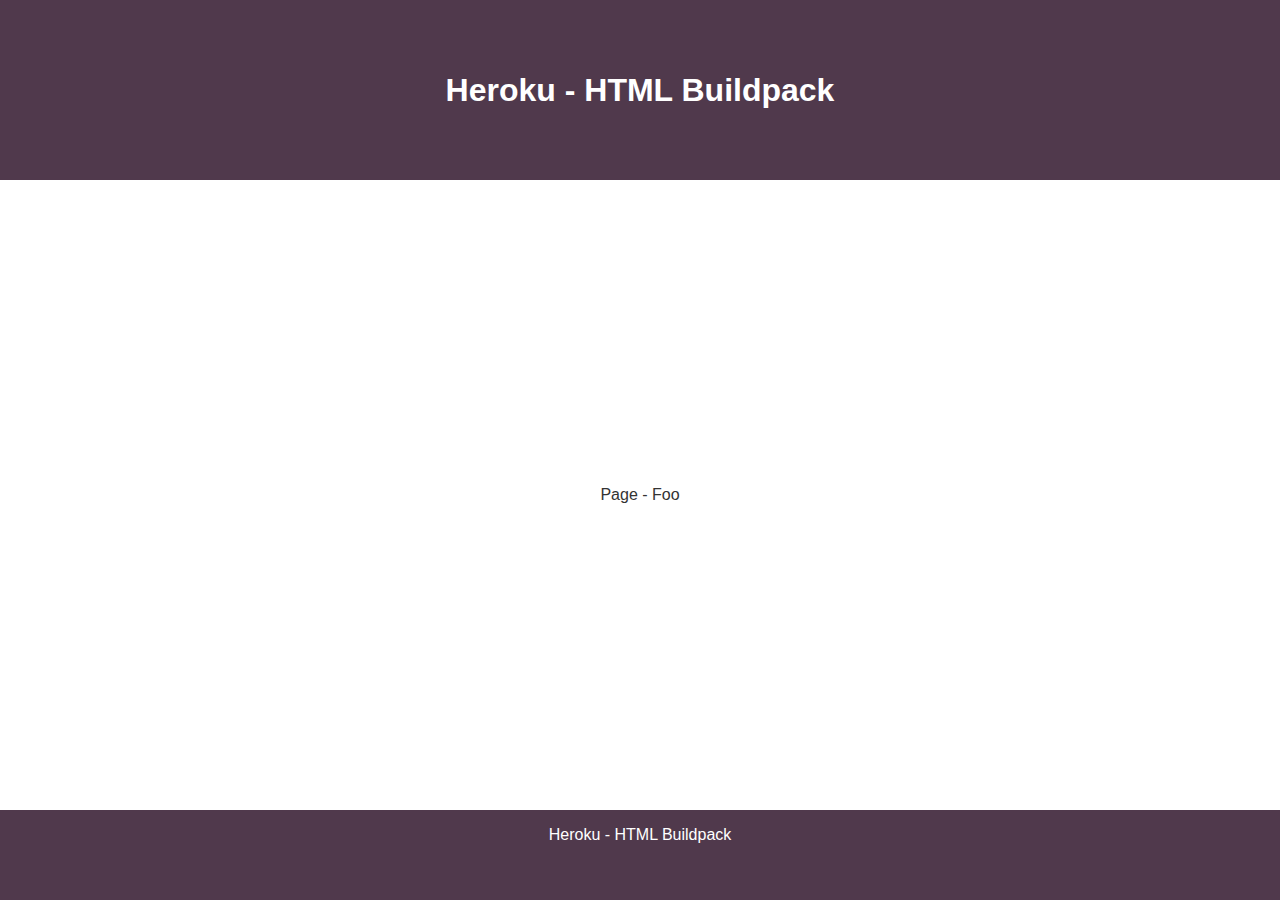
<file: public/foo.html>
<!DOCTYPE html>
<html lang="en" dir="ltr">

  <head>
    <meta charset="utf-8">
    <title>Heroku - HTML Buildpack</title>
    <meta name="viewport" content="viewport-fit=cover, width=device-width, initial-scale=1.0, minimum-scale=1.0, maximum-scale=1.0, user-scalable=no">
    <link rel="stylesheet" type="text/css" href="./src/theme.css">
  </head>

  <body>

    <div id="app">
      <div class="header">
        <h1>Heroku - HTML Buildpack</h1>
      </div>

      <div class="container">
        <p>Page - Foo</p>
      </div>

      <div class="footer">
        <p>Heroku - HTML Buildpack</p>
      </div>

    </div>

  </body>
</html>
</file>
<file: public/src/theme.css>
html {
    padding: 0;
    margin: 0;
}

body {
    background-color: #50394c;
    padding: 0;
    margin: 0;
    display: block;
    font-family: Arial;
    color: #333;
    overflow-y: hidden;
}

#app {
    position: relative;
}

#app .header {
    display: block;
    background-color: #50394c;
    color: #fff;
    text-align: center;
    padding: 0;
    position: relative;
    z-index: 0;
    height: 20vh;
    height-color: #fff;
    height-font-size: 16px;
    height-line-height: 16px;
    height-padding: 0;
    height-margin: 0;
    display: flex;
    flex-direction: column;
    align-items: center;
    justify-content: center;
}

#app .container {
    position: relative;
    z-index: 0;
    background-color: #fff;
    min-height: 70vh;
    text-align: center;
    display: flex;
    flex-direction: column;
    align-items: center;
    justify-content: center;
}

#app .container p {
    margin: 0vh;
}

#app .footer {
    height: 10vh;
    position: fixed;
    z-index: 1;
    background-color: #50394c;
    color: #fff;
    bottom: 0;
    left: 0;
    width: 100vw;
    text-align: center;
}
</file>
